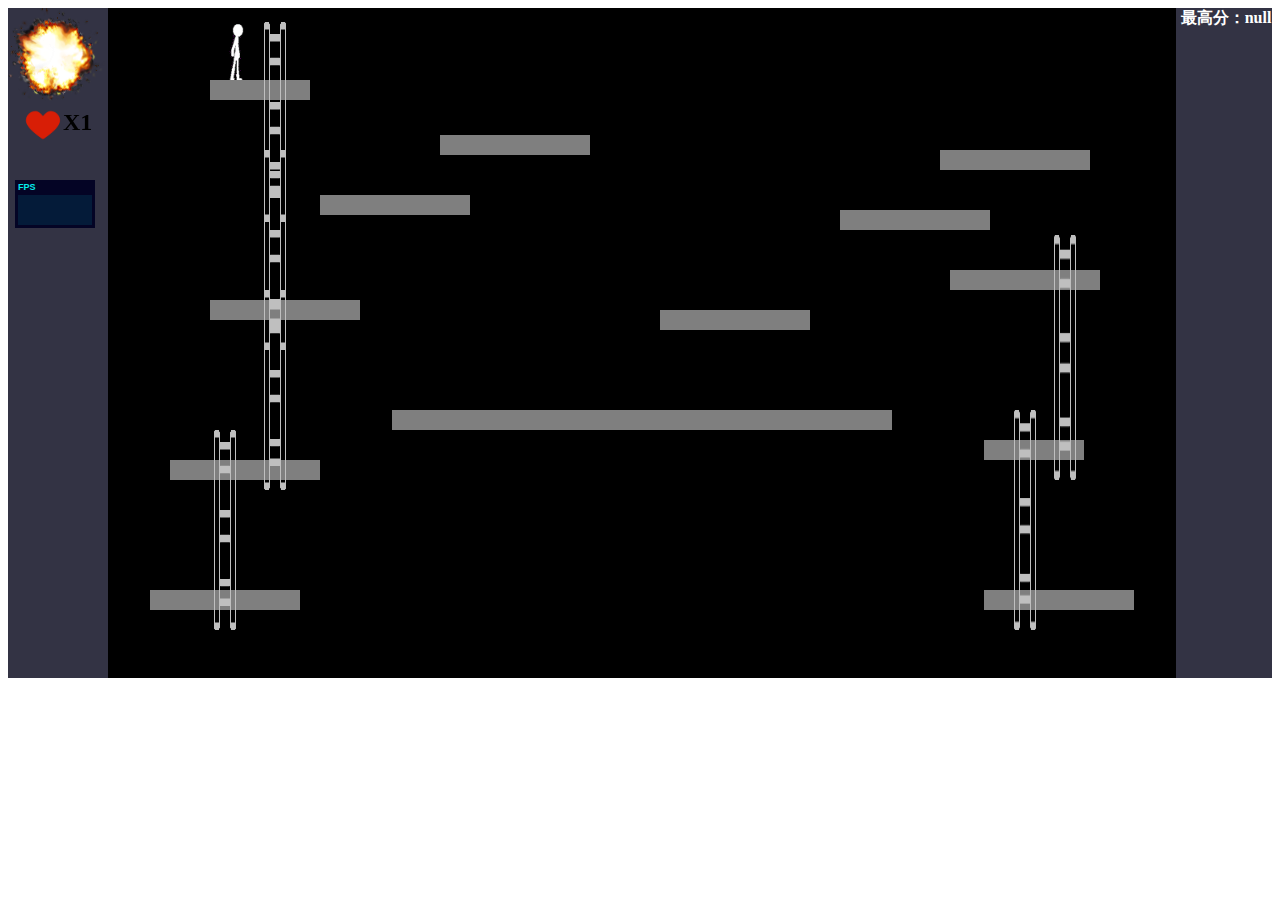
<file: index.html>
<!DOCTYPE html>
<html lang="en">

<head>
    <meta charset="UTF-8">
    <meta name="viewport" content="width=device-width, initial-scale=1.0">
    <meta http-equiv="X-UA-Compatible" content="ie=edge">
    <title>Mud</title>
    <link rel="stylesheet" href="./css/main.css">
</head>
<body>
        <script src="js/stats.min.js"></script>
        <script>
            var stats = new Stats();
            stats.setMode(0);
            stats.domElement.style.position = 'absolute';
            stats.domElement.style.left = '15px';
            stats.domElement.style.top = '180px';
            stats.domElement.style.zIndex = '5';
            document.body.appendChild( stats.domElement );
        </script>
        <div id="container">
                <div id="mainStage">
                    <canvas id="myCanvas" height="661">your browser does not support the canvas tag</canvas>
                    <canvas id="myRole" height="661"></canvas>
                    <canvas id="myEnemy" height="661"></canvas>
                    <canvas id="myBall" height="661"></canvas>
                    <canvas id="mySpecial" height="661"></canvas>
                </div>
                <div id="blue">
                    <div id="timer"></div>
                    <img src="./img/11.png" />
                    <div id="life">
                        <img src="./img/heart.png" />
                        <h2>X1</h2>
                    </div>
                </div>
                <div id="red"></div>
        </div>

</body>
<script src="js/setting.js"></script>
<script src="js/role.js"></script>
<script src="js/mud.js"></script>
<script src="js/ball.js"></script>
<script src="js/special.js"></script>
</html>
</file>
<file: css/main.css>
/* 学艺不精，三栏布局和双飞翼布局还要好好研究一下 */

/*动画中使用requestAnimationFrame，防止丢帧页面优化*/

#container {
    overflow: hidden;
    padding-left: 100px;
    padding-right: 100px;
    position: relative;
}

#mainStage {
    height: 666px;
    width: 100%;
    float: left;
    border: 2px solid black;
    background-color: #000000;
}

#myCanvas {
    margin: auto;
    position: absolute;
    z-index: 0;
}

#myRole {
    position: absolute;
    z-index: 1;
}

#myEnemy {
    position: absolute;
    z-index: 2;
}

#myBall {
    position: absolute;
    z-index: 3;
}

#mySpecial {
    position: absolute;
    z-index: 4;
}

#blue {
    position: relative;
    width: 100px;
    height: 670px;
    float: left;
    background-color: rgb(51, 51, 68);
    margin-left: -100%;
    right: 104px;
}

#life {
    float: left;
    width: 85px;
    margin-left: 15px;
}

#life img {
    width: 40px;
}

#life h2 {
    position: relative;
    top: -60px;
    left: 40px;
}

#timer {
    color: #ffffff;
    font-weight: bold;
    text-align: center;
}

#red {
    width: 100px;
    height: 670px;
    margin-right: -100%;
    float: left;
    background-color: rgb(51, 51, 68);
    color: #ffffff;
    font-weight: bold;
    text-align: center;
}
</file>
